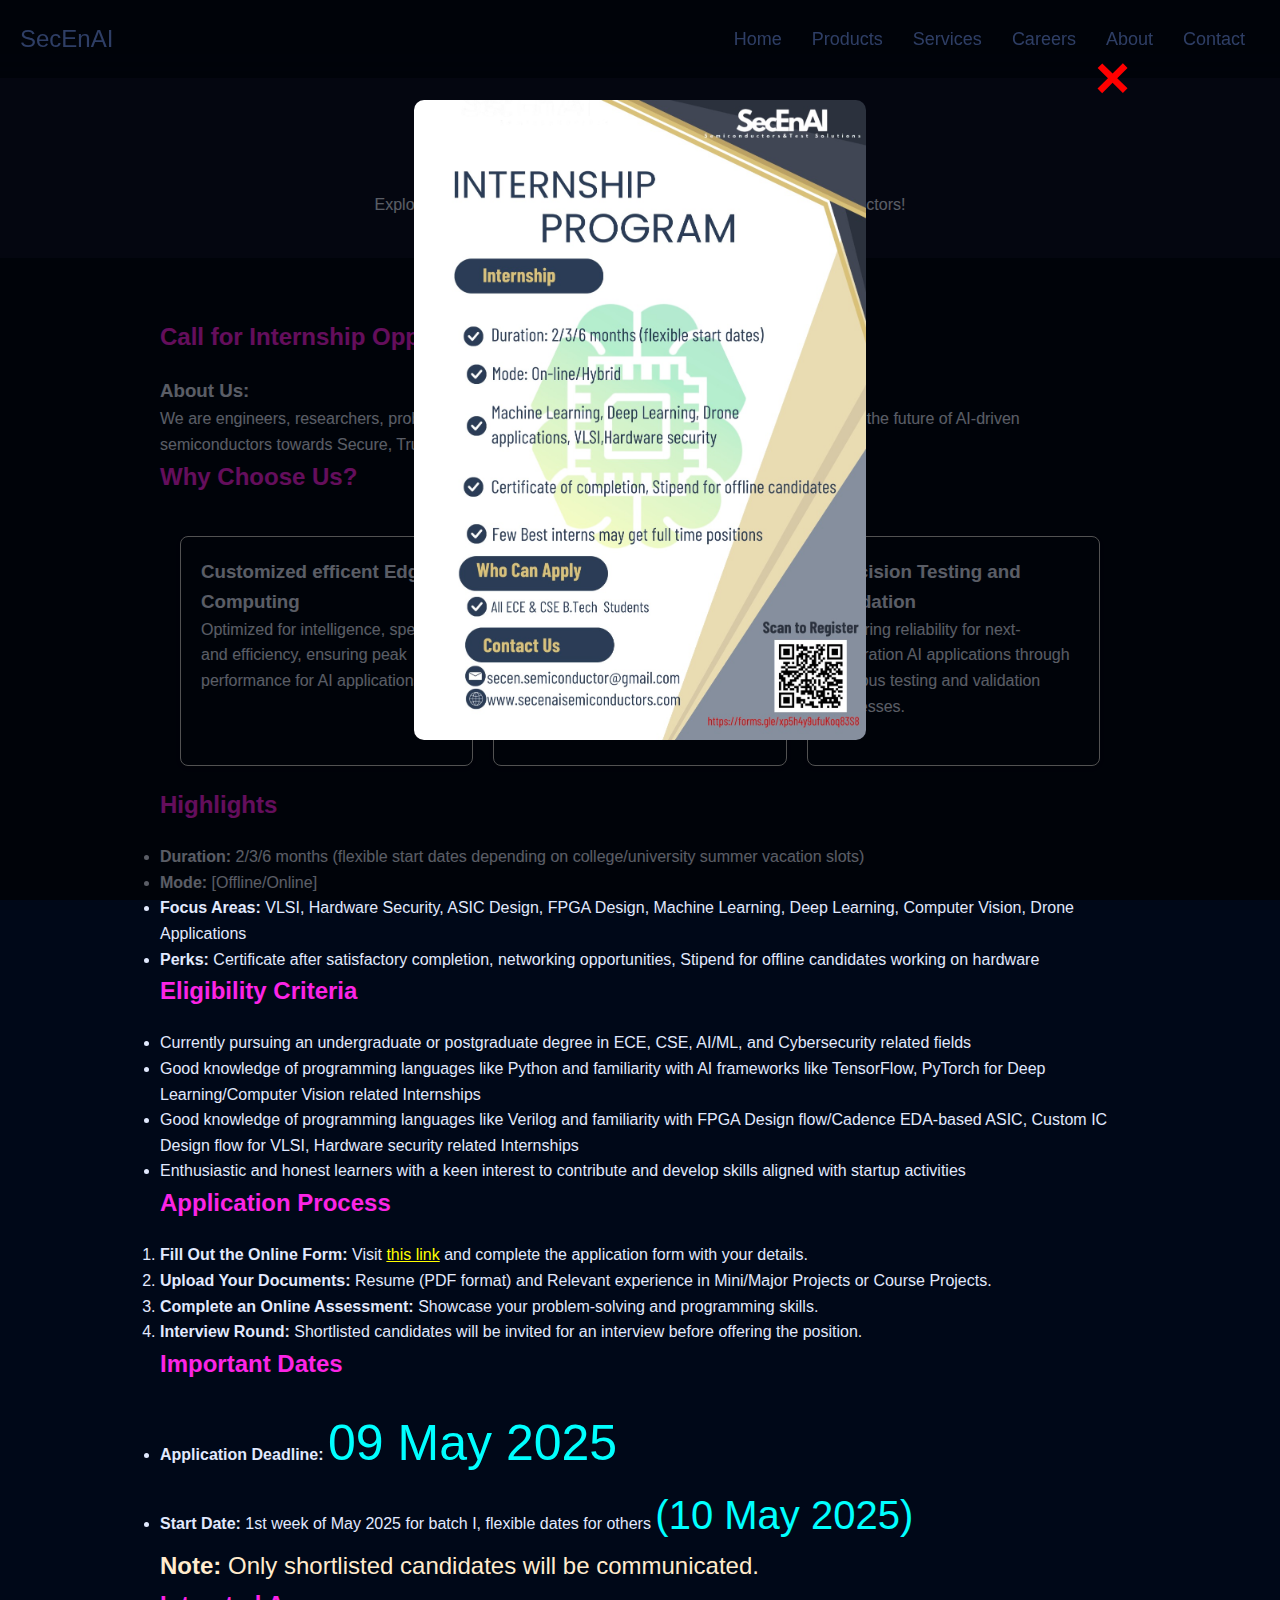
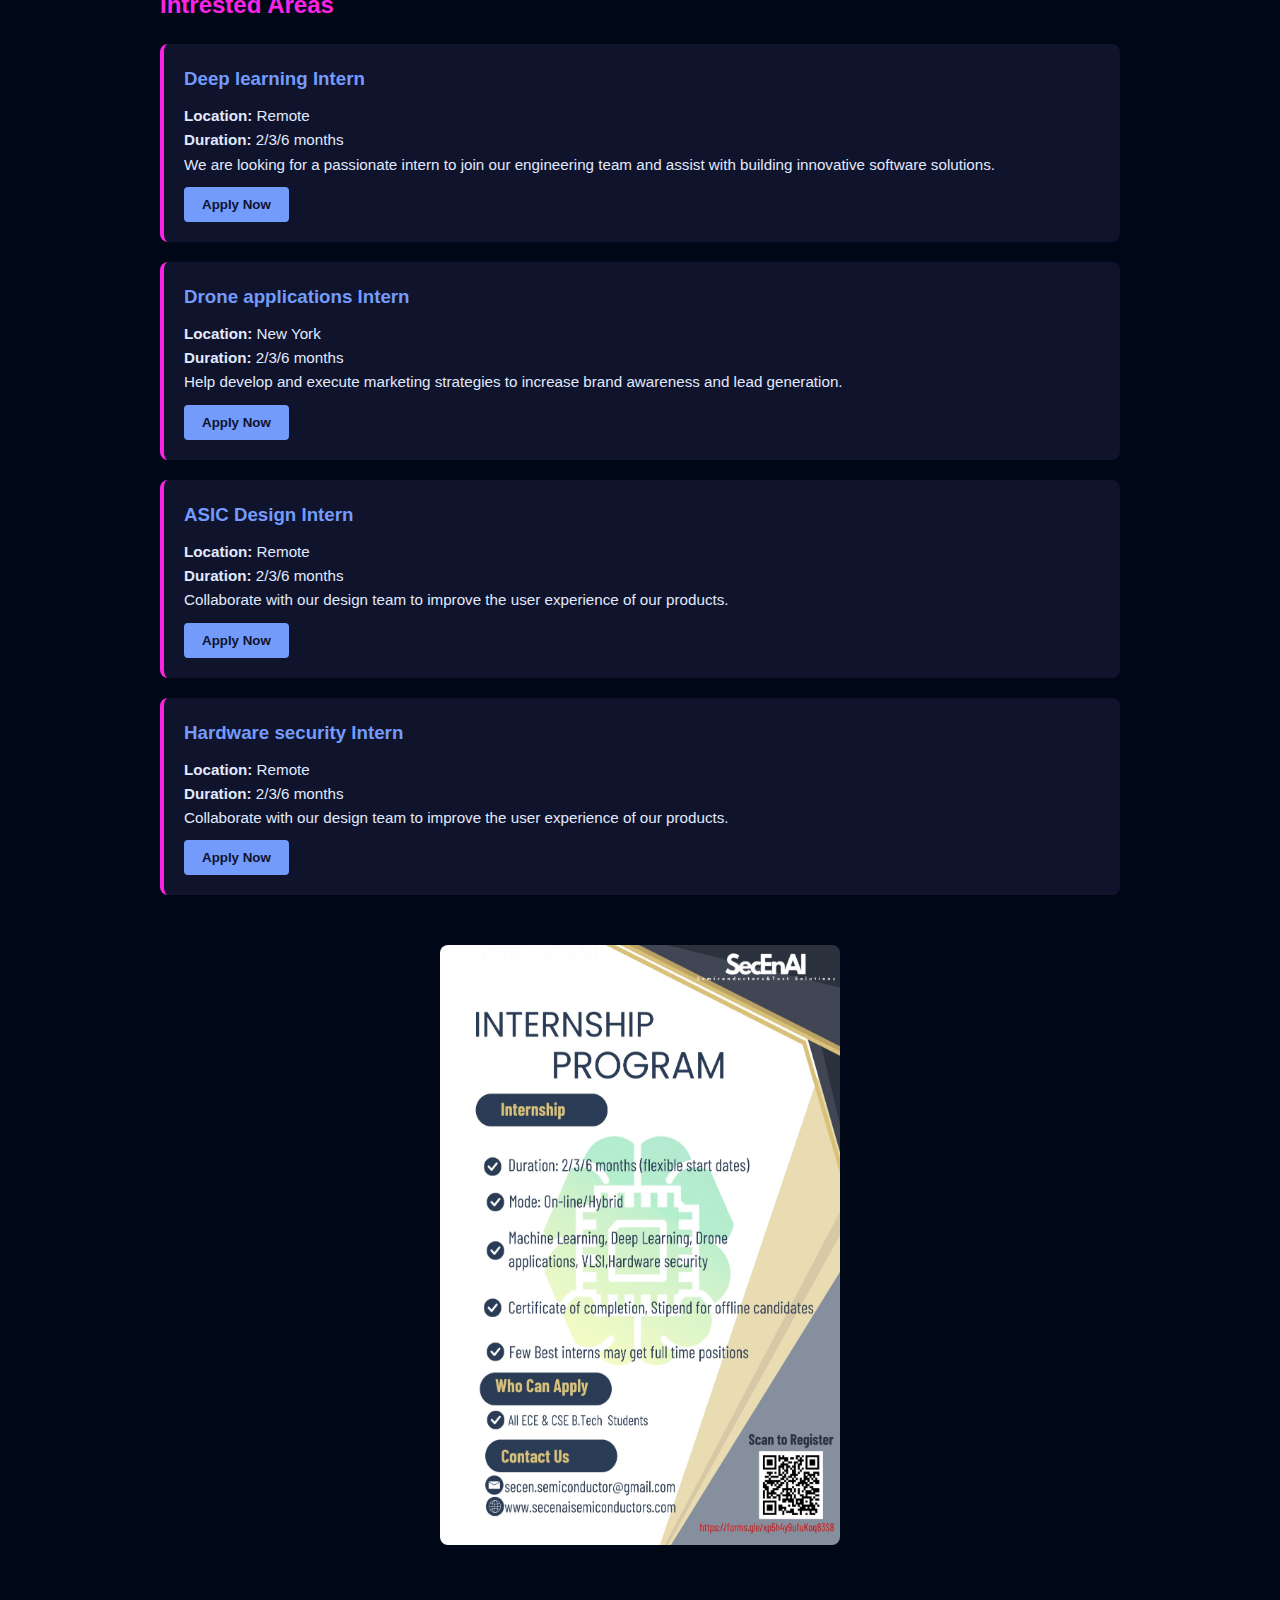
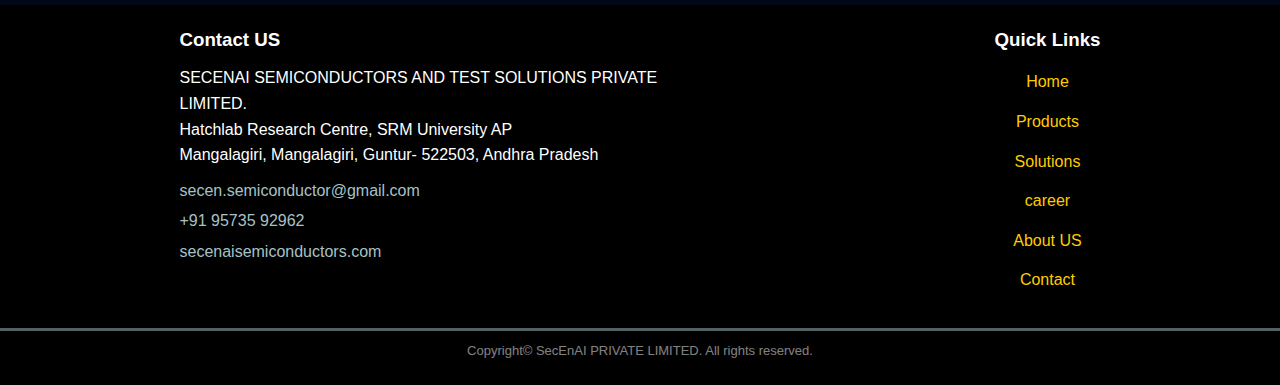
<file: career_page/index.html>
<!DOCTYPE html>
<html lang="en" data-theme="dark">

<head>
    <meta charset="UTF-8">
    <meta name="viewport" content="width=device-width, initial-scale=1.0">
    <title>Career & Internship Opportunities</title>
    <link rel="stylesheet" href="styles.css">
</head>

<body>
    <nav class="navbar">
        <div class="logo">
            <a href="#">SecEnAI</a>
        </div>
        <ul class="nav-links">
            <li><a href="../index.html">Home</a></li>
            <li><a href="/solutions/products.html">Products</a></li>
            <li><a href="/solutions/index.html">Services</a></li>
            <li><a href="#">Careers</a></li>
            <li><a href="../team.html">About</a></li>
            <li><a href="#footer">Contact</a></li>
            
        </ul>
        <div class="hamburger" id="hamburger">
            <div class="bar"></div>
            <div class="bar"></div>
            <div class="bar"></div>
        </div>
    </nav>
    <script >
        const hamburger = document.getElementById('hamburger');
const navLinks = document.querySelector('.nav-links');

hamburger.addEventListener('click', () => {
    navLinks.classList.toggle('active');
});

    </script>

    <header>
        <h1>Join Our Team</h1>
        <p>Explore career and internship opportunities with SecENAI Semiconductors!</p>
    </header>

    <main>
        <section>
            <h2>Call for Internship Opportunities</h2>
            <h3>About Us:</h3>
            <p>We are engineers, researchers, problem-solvers, and AI based system enablers. Join us in shaping the future of AI-driven semiconductors towards Secure, Trustworthy Edge computing based applications.</p>
            
        </section>

        <section>
            <h2>Why Choose Us?</h2>
            <div class="grid-container">
                <div class="grid-item">
                    <h3>Customized efficent Edge Computing</h3>
                    <p>Optimized for intelligence, speed, and efficiency, ensuring peak performance for AI applications.</p>
                </div>
                <div class="grid-item">
                    <h3>Secure and Trustworthy system level Solutions</h3>
                    <p>Our company provides secure and trustworthy system-level solutions, ensuring robust protection and seamless performance for your business needs.</p>
                </div>
                <div class="grid-item">
                    <h3>Precision Testing and Validation</h3>
                    <p>Ensuring reliability for next-generation AI applications through rigorous testing and validation processes.</p>
                </div>
            </div>
        </section>

        <section>
            <h2>Highlights</h2>
            <ul>
                <li><strong>Duration:</strong> 2/3/6 months (flexible start dates depending on college/university summer vacation slots)</li>
                <li><strong>Mode:</strong> [Offline/Online]</li>
                <li><strong>Focus Areas:</strong> VLSI, Hardware Security, ASIC Design, FPGA Design, Machine Learning, Deep Learning, Computer Vision, Drone Applications</li>
                <li><strong>Perks:</strong> Certificate after satisfactory completion, networking opportunities, Stipend for offline candidates working on hardware</li>
            </ul>
        </section>

        <section>
            <h2>Eligibility Criteria</h2>
            <ul>
                <li>Currently pursuing an undergraduate or postgraduate degree in ECE, CSE, AI/ML, and Cybersecurity related fields</li>
                <li>Good knowledge of programming languages like Python and familiarity with AI frameworks like TensorFlow, PyTorch for Deep Learning/Computer Vision related Internships</li>
                <li>Good knowledge of programming languages like Verilog and familiarity with FPGA Design flow/Cadence EDA-based ASIC, Custom IC Design flow for VLSI, Hardware security related Internships</li>
                <li>Enthusiastic and honest learners with a keen interest to contribute and develop skills aligned with startup activities</li>
            </ul>
        </section>

        <section>
            <h2>Application Process</h2>
            <ol>
                <li><strong>Fill Out the Online Form:</strong> Visit <a href="https://forms.gle/xp5h4y9ufuKoq83S8" target="_blank" style="color: yellow;">this link</a> and complete the application form with your details.</li>
                <li><strong>Upload Your Documents:</strong> Resume (PDF format) and Relevant experience in Mini/Major Projects or Course Projects.</li>
                <li><strong>Complete an Online Assessment:</strong> Showcase your problem-solving and programming skills.</li>
                <li><strong>Interview Round:</strong> Shortlisted candidates will be invited for an interview before offering the position.</li>
            </ol>
        </section>

        <section>
            <h2>Important Dates</h2>
            <ul>
                <li><strong>Application Deadline:</strong> <span style="font-size: 50px; color: aqua;">09 May 2025</span></li>
                <li><strong>Start Date:</strong> 1st week of May 2025 for batch I, flexible dates for others <span style="color: aqua; font-size: 40px;">(10 May 2025)</span></li>
               <p style="color: blanchedalmond; font-size: 24px;"><strong>Note:</strong> Only shortlisted candidates will be communicated.</p> 
            </ul>
        </section>

        <section>
            <h2>Intrested Areas</h2>
            <div class="job-listings">
                <div class="job-item">
                    <h3>Deep learning Intern</h3>
                    <p><strong>Location:</strong> Remote</p>
                    <p><strong>Duration:</strong> 2/3/6 months</p>
                    <p>We are looking for a passionate intern to join our engineering team and assist with building innovative software solutions.</p>
                    <button class="apply-button"><a href="https://forms.gle/xp5h4y9ufuKoq83S8" style="text-decoration: none; color: #0f132b;">Apply Now</a></button>
                </div>

                <div class="job-item">
                    <h3>Drone applications Intern</h3>
                    <p><strong>Location:</strong> New York</p>
                    <p><strong>Duration:</strong> 2/3/6 months</p>
                    <p>Help develop and execute marketing strategies to increase brand awareness and lead generation.</p>
                    <button class="apply-button"><a href="https://forms.gle/xp5h4y9ufuKoq83S8" style="text-decoration: none; color: #0f132b;">Apply Now</a></button>
                </div>

                <div class="job-item">
                    <h3>ASIC Design Intern</h3>
                    <p><strong>Location:</strong> Remote</p>
                    <p><strong>Duration:</strong> 2/3/6 months</p>
                    <p>Collaborate with our design team to improve the user experience of our products.</p>
                    <button class="apply-button"><a href="https://forms.gle/xp5h4y9ufuKoq83S8" style="text-decoration: none; color: #0f132b;">Apply Now</a></button>
                </div>

                <div class="job-item">
                    <h3>Hardware security Intern</h3>
                    <p><strong>Location:</strong> Remote</p>
                    <p><strong>Duration:</strong> 2/3/6 months</p>
                    <p>Collaborate with our design team to improve the user experience of our products.</p>
                    <button class="apply-button"><a href="https://forms.gle/xp5h4y9ufuKoq83S8" style="text-decoration: none; color: #0f132b;">Apply Now</a></button>
                </div>
            </div>
        </section>

        <div class="flyer-img"> 
            <img src="/imgs/flyer_intern.jpeg" alt="Internship Flyer">
        </div>
        
    </main>
    <footer id="footer">
        <div class="fotcont">
            <div class="details">
                <h3>Contact US</h3>
                <p>SECENAI SEMICONDUCTORS AND TEST SOLUTIONS PRIVATE LIMITED.
                    <br>Hatchlab Research Centre, SRM University AP <br>
                    Mangalagiri, Mangalagiri, Guntur- 522503, Andhra Pradesh</p>
                <a href="#" class="fclinks"><i class="fa fa-envelope"></i> secen.semiconductor@gmail.com</a>
                <a href="#" class="fclinks"><i class="fa fa-phone"></i> +91 95735 92962</a>
                <a href="https://secenaisemiconductors.com/" class="fclinks"><i class="fa fa-globe"></i> secenaisemiconductors.com</a>
            </div>
            <div class="quicklinks">
                <h3>Quick Links</h3>
                <a href="#" class="fqlinks">Home</a>
                <a href="/solutions/products.html">Products</a>
                <a href="/solutions/index.html" class="fqlinks">Solutions</a>
                <a href="#" class="fqlinks">career</a>
                <a href="/team.css" class="fqlinks">About US</a>
                <a href="#footer" class="fqlinks">Contact</a>

            </div>
        </div>
        <div class="copy">
            <p>Copyright© SecEnAI PRIVATE LIMITED. All rights reserved.</p>
        </div>
    </footer>

    <div id="imageModal" class="modal">
        <span class="close" onclick="closeModal()">&times;</span>
        <img class="modal-content" id="popupImage" src="/imgs/flyer_intern.jpeg" alt="Popup Image">
      </div>

      <script>
        window.onload = function() {
          document.getElementById("imageModal").style.display = "block";
        };
      
        function closeModal() {
          document.getElementById("imageModal").style.display = "none";
        }
      </script>
      
</body>

</html>
</file>
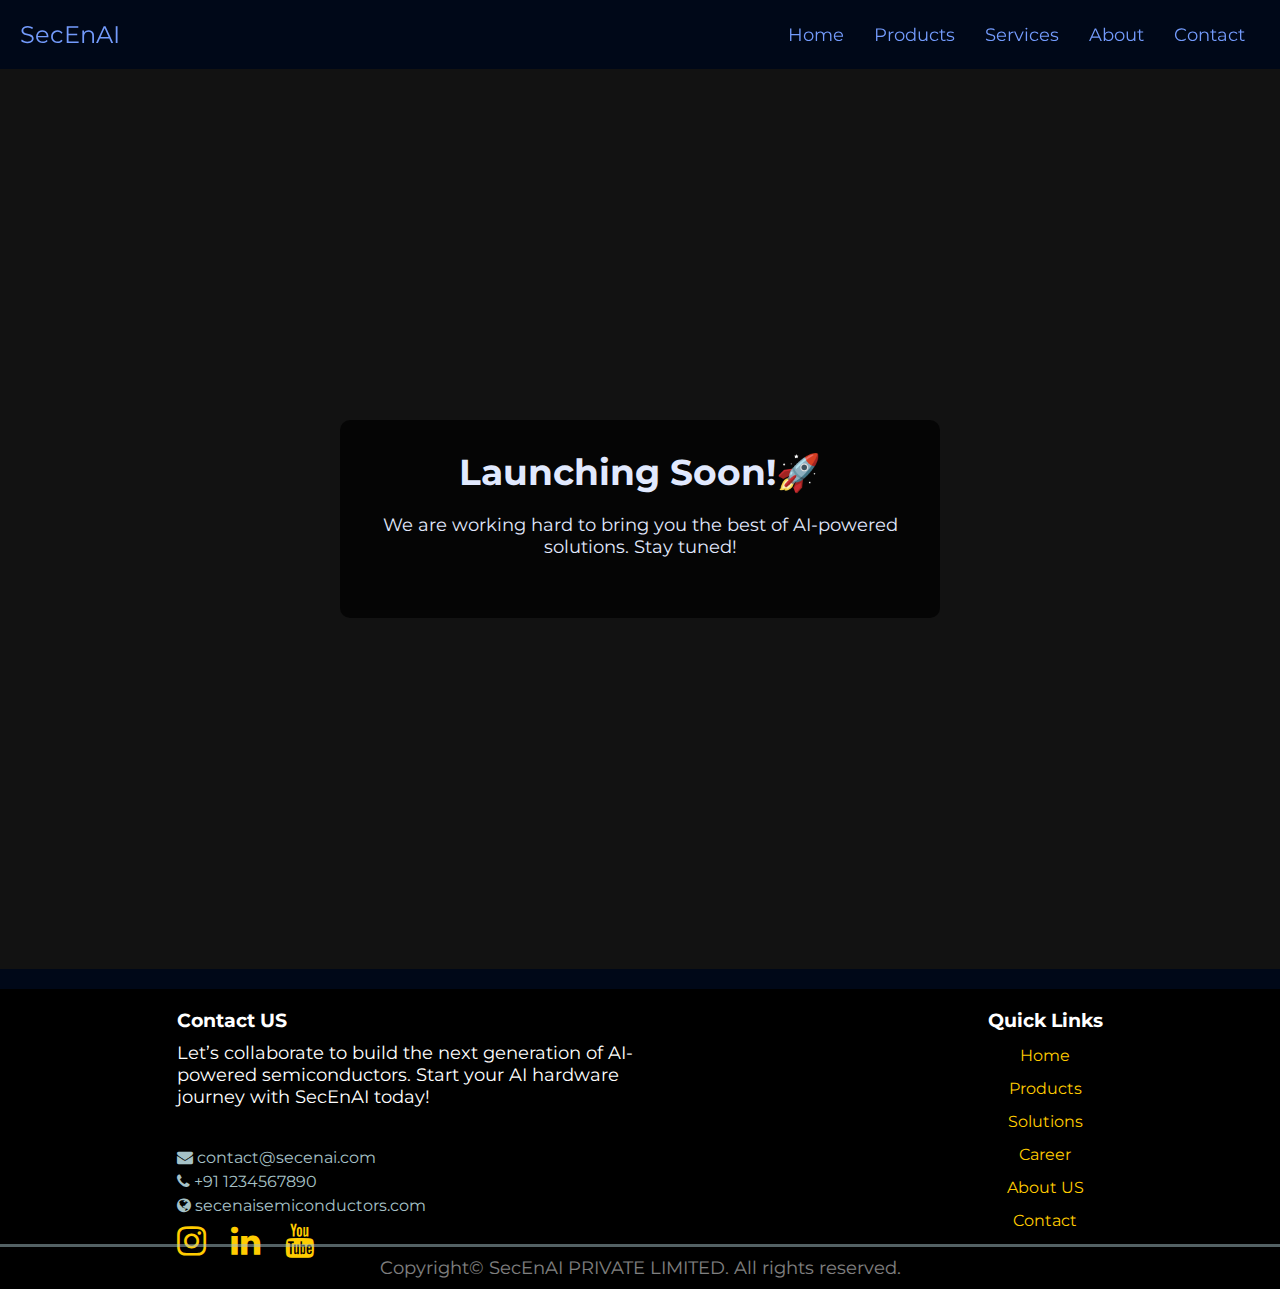
<file: solutions/products.html>
<!DOCTYPE html>
<html lang="en">
<head>
    <meta charset="UTF-8">
    <meta name="viewport" content="width=device-width, initial-scale=1.0">
    <title>Coming Soon - SecEnAI</title>
    <link rel="stylesheet" href="product.css">
    <link rel="preconnect" href="https://fonts.googleapis.com">
    <link rel="preconnect" href="https://fonts.gstatic.com" crossorigin>
    <link href="https://fonts.googleapis.com/css2?family=Montserrat:ital,wght@0,100..900;1,100..900&display=swap" rel="stylesheet">
    <link rel="stylesheet" href="https://cdnjs.cloudflare.com/ajax/libs/font-awesome/4.7.0/css/font-awesome.min.css">
</head>
<body>

    <!-- Navbar -->
    <nav class="navbar">
        <div class="logo">
            <a href="#">SecEnAI</a>
        </div>
        <ul class="nav-links">
            <li><a href="../index.html">Home</a></li>
            <li><a href="#">Products</a></li>
            <li><a href="/solutions/index.html">Services</a></li>
            <li><a href="../team.html">About</a></li>
            <li><a href="#footer">Contact</a></li>
        </ul>
        <div class="hamburger" id="hamburger">
            <div class="bar"></div>
            <div class="bar"></div>
            <div class="bar"></div>
        </div>
    </nav>

    <script>
        const hamburger = document.getElementById('hamburger');
        const navLinks = document.querySelector('.nav-links');

        hamburger.addEventListener('click', () => {
            navLinks.classList.toggle('active');
        });
    </script>

    <!-- Coming Soon Section -->
    <section id="coming-soon">
        <div class="coming-soon-container">
            <h1>Launching Soon!🚀</h1>
            <p>We are working hard to bring you the best of AI-powered solutions. Stay tuned!</p>
        </div>
    </section>

    <!-- Footer -->
    <footer id="footer">
        <div class="fotcont">
            <div class="details">
                <h3>Contact US</h3>
                <p>Let’s collaborate to build the next generation of AI-powered semiconductors. Start your AI hardware journey with SecEnAI today!</p>
                <a href="#" class="fclinks"><i class="fa fa-envelope"></i> contact@secenai.com</a>
                <a href="#" class="fclinks"><i class="fa fa-phone"></i> +91 1234567890</a>
                <a href="https://secenaisemiconductors.com/" class="fclinks"><i class="fa fa-globe"></i> secenaisemiconductors.com</a>
                <div class="fsocial">
                    <a href="" class="fslinks"><i class="fa fa-instagram"></i></a>
                    <a href="" class="fslinks"><i class="fa fa-linkedin"></i></a>
                    <a href="" class="fslinks"><i class="fa fa-youtube"></i></a>
                </div>
            </div>
            <div class="quicklinks">
                <h3>Quick Links</h3>
                <a href="../index.html" class="fqlinks">Home</a>
                <a href="/solutions/products.html">Products</a>
                <a href="/solutions/index.html" class="fqlinks">Solutions</a>
                <a href="#" class="fqlinks">Career</a>
                <a href="../team.html" class="fqlinks">About US</a>
                <a href="#footer" class="fqlinks">Contact</a>
            </div>
        </div>
        <div class="copy">
            <p>Copyright© SecEnAI PRIVATE LIMITED. All rights reserved.</p>
        </div>
    </footer>

</body>
</html>
</file>
<file: career_page/styles.css>
* {
    margin: 0;
    padding: 0;
    box-sizing: border-box;
    font-family: "Montserrat", sans-serif;
}

body {
    background-color: #000818;
    color: #e1e9fe;
    line-height: 1.6;
}

/* Navbar Styles */
.navbar {
    display: flex;
    justify-content: space-between;
    align-items: center;
    padding: 20px;
    background: transparent;
    backdrop-filter: blur(10px);
    position: sticky;
    top: 0;
    z-index: 3;
    color: #739bfc;
}

.navbar .logo a {
    color: #739bfc;
    text-decoration: none;
    font-size: 24px;
}

.nav-links {
    list-style: none;
    display: flex;
}

.nav-links li {
    margin: 0 15px;
}

.nav-links li a {
    color: #739bfc;
    text-decoration: none;
    font-size: 18px;
}

.hamburger {
    display: none;
    cursor: pointer;
    flex-direction: column;
    justify-content: space-between;
    height: 21px;
}

.hamburger .bar {
    width: 25px;
    height: 3px;
    background-color: #739bfc;
}

@media (max-width: 768px) {
    .nav-links {
        position: absolute;
        top: 60px;
        right: 0;
        width: 50%;
        background: #000818;
        backdrop-filter: blur(10px);
        flex-direction: column;
        align-items: center;
        display: none;
        z-index: 3;
    }

    .nav-links li {
        margin: 15px 0;
    }

    .hamburger {
        display: flex;
    }

    .nav-links.active {
        display: flex;
    }
}


header {
    text-align: center;
    padding: 40px 20px;
    background-color: #0a0f2a;
}

header h1 {
    font-size: 2.5em;
    color: #739bfc;
}

header p {
    margin-top: 10px;
    color: #e1e9fe;
}

main {
    max-width: 1000px;
    margin: 40px auto;
    padding: 20px;
}

h2 {
    color: #fb24e5;
    margin-bottom: 20px;
}

.job-listings {
    display: grid;
    grid-template-columns: 1fr;
    gap: 20px;
}

.job-item {
    background-color: #0f132b;
    padding: 20px;
    border-left: 4px solid #fb24e5;
    border-radius: 8px;
}

.job-item h3 {
    color: #739bfc;
    margin-bottom: 10px;
}

.job-item p {
    color: #e1e9fe;
    font-size: 0.95rem;
}

button,
.apply-button {
    background-color: #739bfc;
    color: #000818;
    border: none;
    padding: 10px 18px;
    font-weight: 600;
    border-radius: 4px;
    cursor: pointer;
    transition: background 0.3s ease;
    margin-top: 10px;
}

button:hover,
.apply-button:hover {
    background-color: #fb24e5;
    color: #000;
}

form {
    margin-top: 40px;
    background-color: #0f132b;
    padding: 30px;
    border-radius: 8px;
}

form label {
    display: block;
    margin-bottom: 6px;
    color: #739bfc;
    font-weight: 600;
}

form input,
form textarea {
    width: 100%;
    padding: 10px;
    background-color: #000c22;
    border: 1px solid #739bfc;
    border-radius: 4px;
    color: #e1e9fe;
    margin-bottom: 20px;
}

form input[type="file"] {
    padding: 5px;
    background-color: #000c22;
}

form button {
    background-color: #fb24e5;
    color: #000;
}

form button:hover {
    background-color: #6d03a0;
    color: #fff;
}


.grid-container {
    display: grid;
    grid-template-columns: repeat(3, 1fr);
    gap: 20px;
    padding: 20px;
}
.grid-item {
    border: 1px solid #ccc;
    padding: 20px;
    /* background-color: #f9f9f9; */
    box-shadow: 0 2px 4px rgba(0, 0, 0, 0.1);
    border-radius: 8px;
}
.grid-item h3 {
    margin-top: 0;
}

footer {
    width: 100%;
    height: 380px;
    margin-top: 20px;
    background-color: #000;
    color: #fff;
}

footer a {
    text-decoration: none;
    color: rgb(255, 204, 0);
}

.fotcont {
    width: 100%;
    height: 85%;
    display: flex;
    justify-content: space-around;
    padding: 20px;
}

.details {
    width: 40%;
    display: flex;
    flex-direction: column;
}

.details h3 {
    padding-bottom: 10px;
}

.details p {
    padding-bottom: 10px;
}

.fsocial {
    display: flex;
    width: 100%;
    height: auto;
    justify-content: left;
    gap: 5%;
    font-size: 34px;
}

.details a {
    color: #a6c2c7;
    padding-bottom: 5px;
}

.fsocial a {
    color: rgb(255, 204, 0);
}

.quicklinks {
    display: flex;
    flex-direction: column;
    align-items: center;
    gap: 10px;
}

.quicklinks a {
    margin-top: 4px;
}

.copy {
    height: 12%;
    text-align: center;
    font-size: small;
    opacity: 50%;
    border-top: solid #a6c2c7;
    padding-top: 10px;
}

@media (max-width: 768px) {
    .indusimg img {
        width: 0%;
        height: 0%;
        visibility: hidden;
        margin: 0;
    }

    .wflex {
        flex-direction: column;
        align-items: center;
    }

    .flexitems {
        width: 80%;
    }

    .why p {
        margin-top: 20px;
    }

    footer {
        height: auto;
    }

    .fotcont {
        flex-direction: column;
        align-items: center;
    }

    .details {
        width: 100%;
        text-align: center;
    }
}

.flyer-img{
    padding-top: 50px;
    width: 100%;
    height: auto;
    display: flex;
    justify-content: center;
    align-items: center;
}
.flyer-img img{
    width: 400px;
    height: 600px;
    border-radius: 8px;
}

/* popup image */
.modal {
    display: none;
    position: fixed;
    z-index: 1000;
    padding-top: 100px;
    left: 0;
    top: 0;
    width: 100%;
    height: 100%;
    overflow: auto;
    background-color: rgba(0,0,0,0.6);
  }

  .modal-content {
    margin: auto;
    display: block;
    max-width: 80%;
    max-height: 80%;
    border-radius: 10px;
  }

  .close {
    position: absolute;
    top: 30px;
    right: 150px;
    color: red;
    font-size: 60px;
    font-weight: bold;
    cursor: pointer;
  }
</file>
<file: solutions/product.css>
* {
    margin: 0;
    padding: 0;
    box-sizing: border-box;
    font-family: "Montserrat", sans-serif;
}

body {
    background-color: #000818;
    color: #e1e9fe;
}

/* Navbar Styles */
.navbar {
    display: flex;
    justify-content: space-between;
    align-items: center;
    padding: 20px;
    background: transparent;
    backdrop-filter: blur(10px);
    position: sticky;
    top: 0;
    z-index: 3;
    color: #739bfc;
}

.navbar .logo a {
    color: #739bfc;
    text-decoration: none;
    font-size: 24px;
}

.nav-links {
    list-style: none;
    display: flex;
}

.nav-links li {
    margin: 0 15px;
}

.nav-links li a {
    color: #739bfc;
    text-decoration: none;
    font-size: 18px;
}

.hamburger {
    display: none;
    cursor: pointer;
    flex-direction: column;
    justify-content: space-between;
    height: 21px;
}

.hamburger .bar {
    width: 25px;
    height: 3px;
    background-color: #739bfc;
}

@media (max-width: 768px) {
    .nav-links {
        position: absolute;
        top: 60px;
        right: 0;
        width: 50%;
        background: #000818;
        backdrop-filter: blur(10px);
        flex-direction: column;
        align-items: center;
        display: none;
        z-index: 3;
    }

    .nav-links li {
        margin: 15px 0;
    }

    .hamburger {
        display: flex;
    }

    .nav-links.active {
        display: flex;
    }
}

/* Footer Styles */
footer {
    width: 100%;
    height: 300px;
    margin-top: 20px;
    background-color: #000;
    color: #fff;
}

footer a {
    text-decoration: none;
    color: rgb(255, 204, 0);
}

.fotcont {
    width: 100%;
    height: 85%;
    display: flex;
    justify-content: space-around;
    padding: 20px;
}

.details {
    width: 40%;
    display: flex;
    flex-direction: column;
}

.details h3 {
    padding-bottom: 10px;
}

.details p {
    padding-bottom: 10px;
}

.fsocial {
    display: flex;
    width: 100%;
    height: auto;
    justify-content: left;
    gap: 5%;
    font-size: 34px;
}

.details a {
    color: #a6c2c7;
    padding-bottom: 5px;
}

.fsocial a {
    color: rgb(255, 204, 0);
}

.quicklinks {
    display: flex;
    flex-direction: column;
    align-items: center;
    gap: 10px;
}

.quicklinks a {
    margin-top: 4px;
}

.copy {
    height: 12%;
    text-align: center;
    font-size: small;
    opacity: 50%;
    border-top: solid #a6c2c7;
    padding-top: 10px;
}

@media (max-width: 768px) {
    .indusimg img {
        width: 0%;
        height: 0%;
        visibility: hidden;
        margin: 0;
    }

    .wflex {
        flex-direction: column;
        align-items: center;
    }

    .flexitems {
        width: 80%;
    }

    .why p {
        margin-top: 20px;
    }

    footer {
        height: auto;
    }

    .fotcont {
        flex-direction: column;
        align-items: center;
    }

    .details {
        width: 100%;
        text-align: center;
    }
}

/* Products Coming Soon Page Styling */
#coming-soon {
    display: flex;
    justify-content: center;
    align-items: center;
    flex-direction: column;
    height: 100vh;
    background-color: #121212; /* You can change this to the desired background color */
    color: #e1e9fe;
    text-align: center;
}

.coming-soon-container {
    background: rgba(0, 0, 0, 0.7); /* Add a translucent background to make text readable */
    padding: 30px;
    border-radius: 10px;
    max-width: 80%;
    width: 600px;
}

h1 {
    font-size: 36px;
    margin-bottom: 20px;
}

p {
    font-size: 18px;
    margin-bottom: 30px;
}

.countdown {
    font-size: 24px;
    margin-top: 20px;
}

#timer {
    font-size: 28px;
    margin-top: 10px;
    font-weight: bold;
}

#days, #hours, #minutes, #seconds {
    padding: 5px 10px;
    background-color: #739bfc;
    color: #fff;
    border-radius: 5px;
    margin: 0 5px;
}

#timer span {
    font-size: 36px;
    font-weight: bold;
}
</file>
